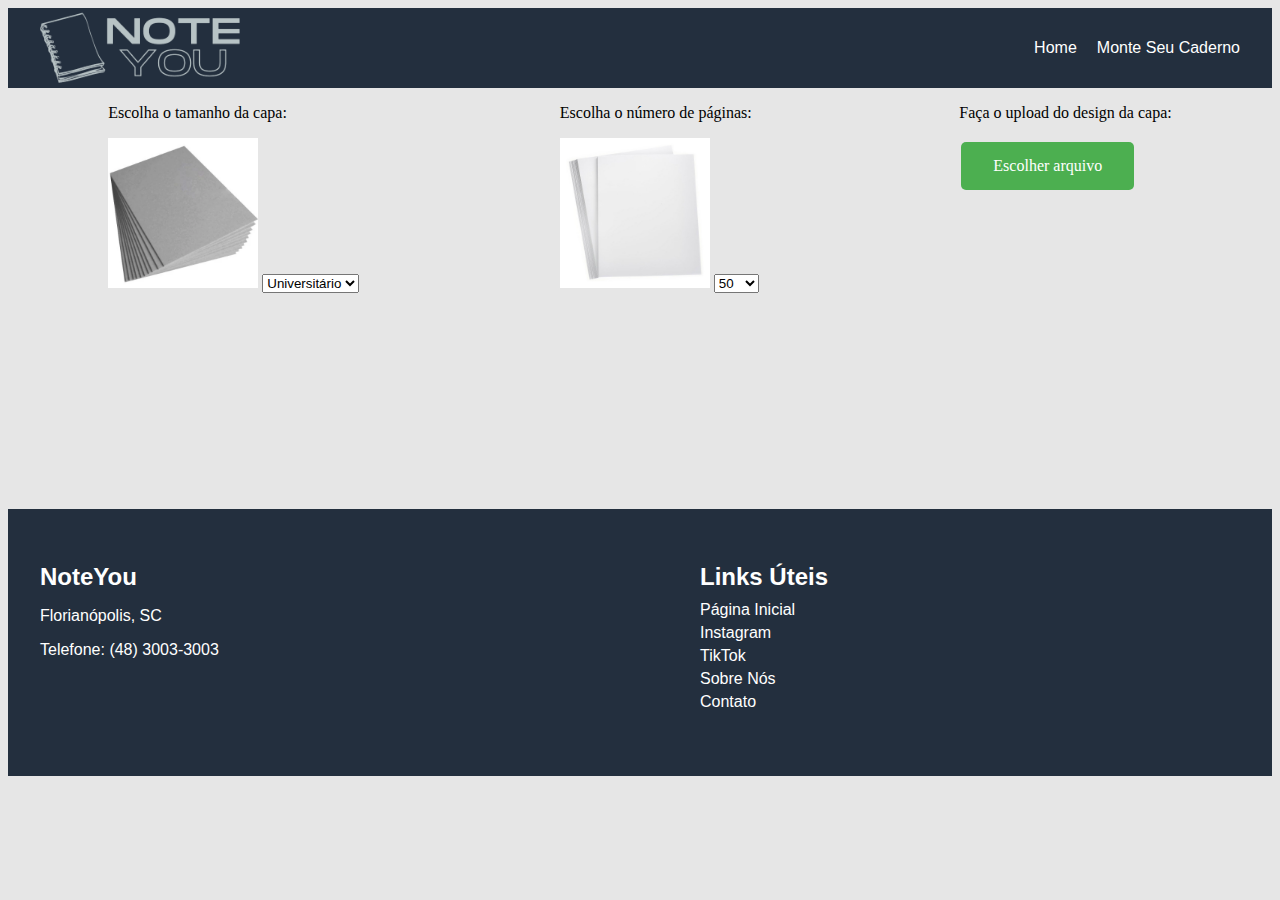
<file: caderno.html>
<html>

<head>
<title>NoteYou - Monte seu Caderno</title>
<link rel="stylesheet" href="style.css">
</head>

<body>
    <header>
        <div class="menu-container">
          <div class="logo">
            <img src="img/logo.png" alt="Logo do site">
          </div>
          <nav>
            <ul>
              <li><a href="index.html">Home</a></li>
              <li><a href="caderno.html">Monte Seu Caderno</a></li>
            </ul>
          </nav>
        </div>
      </header>
      <div style="display: flex; justify-content: space-around;">
        <div>
          <p>Escolha o tamanho da capa:</p>
          <img src="img/capa.png" alt="Imagem de exemplo" width="150" height="150">
          <select>
            <option value="grande">Universitário</option>
            <option value="medio">Anotações</option>
          </select>
        </div>
        <div>
          <p>Escolha o número de páginas:</p>
          <img src="img/folhas.png" alt="Imagem de exemplo" width="150" height="150">
          <select>
            <option value="50">50</option>
            <option value="100">100</option>
            <option value="150">150</option>
          </select>
        </div>
        <div>
          <p>Faça o upload do design da capa:</p>
          <label for="imagem-upload" class="botao-upload">Escolher arquivo</label>
          <input type="file" id="imagem-upload" style="display:none;">
        </div>
      </div>
      <div>
    </div>
    <br> <br> <br> <br> <br> <br> <br> <br> <br> <br> <br> <br>
      <footer>
        <div class="footer-container">
          <div class="footer-left">
            <h3>NoteYou</h3>
            <p>Florianópolis, SC</p>
            <p>Telefone: (48) 3003-3003</p>
          </div>
          <div class="footer-right">
            <h3>Links Úteis</h3>
            <ul>
              <li><a href="#">Página Inicial</a></li>
              <li><a href="#">Instagram</a></li>
              <li><a href="#">TikTok</a></li>
              <li><a href="#">Sobre Nós</a></li>
              <li><a href="#">Contato</a></li>
            </ul>
          </div>
        </div>
      </footer>
</body>

</html>
</file>
<file: style.css>
header {
    background-color: #232f3e;
    color: #fff;
    height: 80px;
    display: flex;
    justify-content: space-between;
    align-items: center;
    font-family: 'Monument', sans-serif;
  }
  
  .menu-container {
    max-width: 1200px;
    margin: 0 auto;
    padding: 0 20px;
    display: flex;
    justify-content: space-between;
    align-items: center;
    width: 100%;
  }
  
  .logo img {
    height: 205px;
  }
  
  nav ul {
    list-style: none;
    margin: 0;
    padding: 0;
    display: flex;
  }
  
  nav li {
    margin-left: 20px;
  }
  
  nav a {
    color: #fff;
    text-decoration: none;
  }
  
  .carousel {
    max-width: 1200px;
    margin: 0 auto;
    padding: 40px 20px;
  }
  
  .carousel div {
    background-color: #ddd;
    height: 300px;
    display: flex;
    justify-content: center;
    align-items: center;
    font-size: 48px;
    font-weight: bold;
  }

  body {
    background-color: #e6e6e6;
  }

  .gallery {
    max-width: 1200px;
    margin: 0 auto;
    padding: 50px 0;
    font-family: 'Monument', sans-serif;
    color: #232f3e
  }
  
  .gallery h2 {
    font-size: 36px;
    text-align: center;
    margin-bottom: 30px;
  }
  
  .gallery-container {
    display: flex;
    flex-wrap: wrap;
    justify-content: space-between;
  }
  
  .gallery-item {
    flex-basis: calc(33.33% - 20px);
    margin-bottom: 20px;
  }
  
  .gallery-item img {
    width: 100%;
    height: auto;
  }

  footer {
    background-color: #232f3e;
    color: #fff;
    padding: 30px 0;
    font-family: 'Monument', sans-serif;
  }
  
  .footer-container {
    max-width: 1200px;
    margin: 0 auto;
    display: flex;
    flex-wrap: wrap;
    justify-content: space-between;
  }
  
  .footer-left, .footer-right {
    flex-basis: 45%;
    margin-bottom: 30px;
  }
  
  .footer-left h3, .footer-right h3 {
    font-size: 24px;
    margin-bottom: 10px;
  }
  
  .footer-left p {
    font-size: 16px;
    margin-bottom: 5px;
  }
  
  .footer-right ul {
    list-style: none;
    margin: 0;
    padding: 0;
  }
  
  .footer-right li {
    margin-bottom: 5px;
  }
  
  .footer-right a {
    color: #fff;
    text-decoration: none;
    font-size: 16px;
  }

  .produtos {
    background-color: #f5f5f5;
    padding: 50px 0;
    font-family: 'Monument', sans-serif;
    color: #232f3e
  }
  
  .container {
    max-width: 1200px;
    margin: 0 auto;
    text-align: center;
  }
  
  .produtos h2 {
    font-size: 36px;
    margin-bottom: 50px;
  }
  
  .produtos-lista {
    display: flex;
    justify-content: space-between;
    flex-wrap: wrap;
  }
  
  .produto {
    flex-basis: calc(25% - 20px);
    margin-bottom: 40px;
    text-align: center;
  }
  
  .produto img {
    max-width: 100%;
    height: auto;
  }
  
  .produto h3 {
    font-size: 24px;
    margin-top: 20px;
    margin-bottom: 10px;
  }
  
  .produto .preco {
    font-size: 18px;
    margin-bottom: 20px;
    font-weight: bold;
  }

  .options-container {
    display: flex;
    justify-content: space-between;
    align-items: center;
  }
  
  .option {
    text-align: center;
    margin: 0 20px;
  }
  
  option {
    font-size: 14px;
  }
  
  input[type="file"] {
    display: none;
  }

  .botao-upload {
  background-color: #4CAF50;
  border: none;
  color: white;
  padding: 15px 32px;
  text-align: center;
  text-decoration: none;
  display: inline-block;
  font-size: 16px;
  margin: 4px 2px;
  cursor: pointer;
  border-radius: 5px;
}

.botao-upload:hover {
  background-color: #3e8e41;
}
</file>
